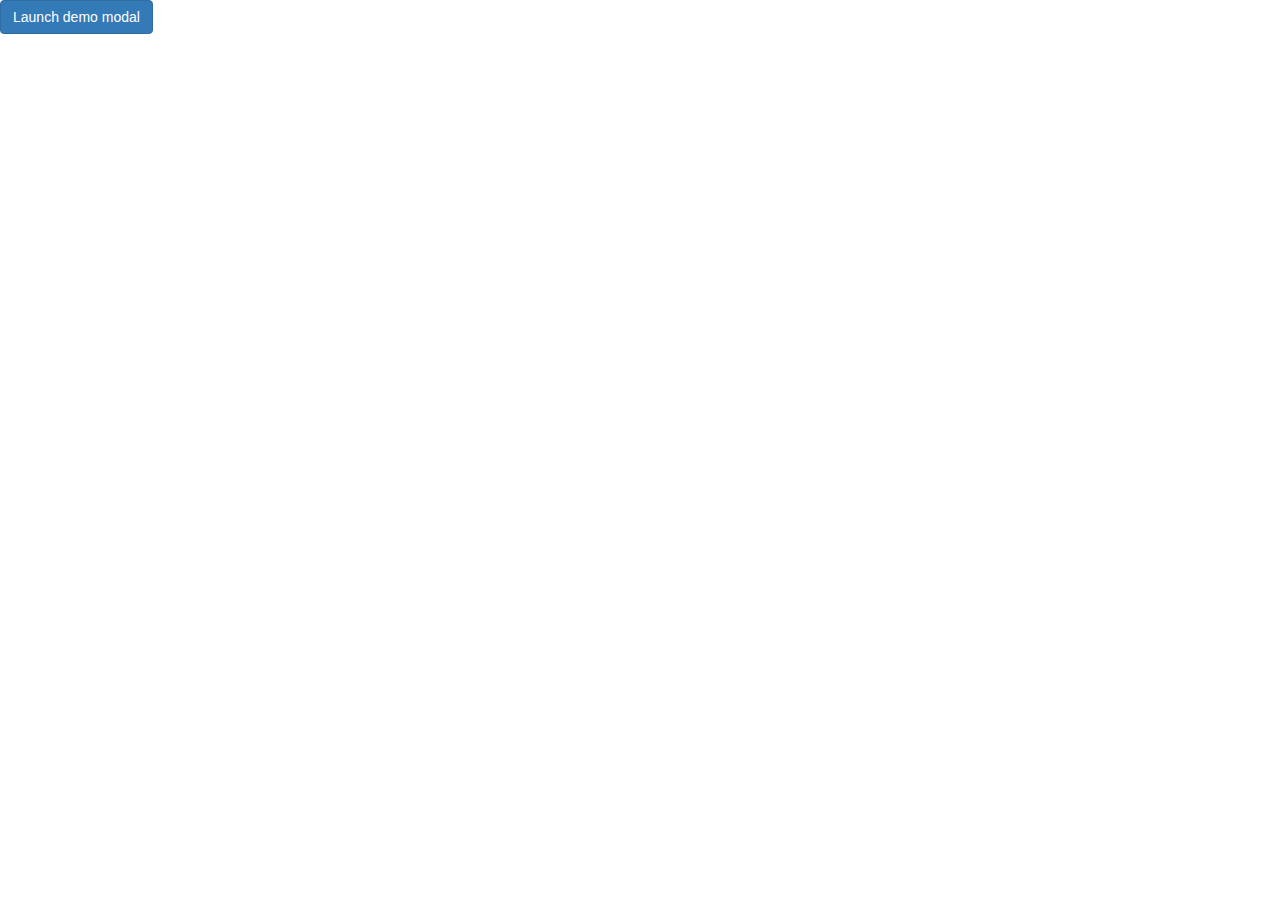
<file: modal_popup/index.html>
<!DOCTYPE html>
<html lang="en">
<head>
    <meta charset="UTF-8">
    <meta http-equiv="X-UA-Compatible" content="IE=edge">
    <meta name="viewport" content="width=device-width, initial-scale=1.0">
    <title>Document</title>
    <link rel="stylesheet" href="https://maxcdn.bootstrapcdn.com/bootstrap/3.4.1/css/bootstrap.min.css">
  <script src="https://ajax.googleapis.com/ajax/libs/jquery/3.6.3/jquery.min.js"></script>
  <script src="https://maxcdn.bootstrapcdn.com/bootstrap/3.4.1/js/bootstrap.min.js"></script>
</head>
<body>
  <!-- Button trigger modal -->
<button type="button" class="btn btn-primary" data-toggle="modal" data-target="#exampleModal">
    Launch demo modal
  </button>
  
  <!-- Modal -->
  <div class="modal fade" id="exampleModal" tabindex="-1" role="dialog" aria-labelledby="exampleModalLabel" aria-hidden="true">
    <div class="modal-dialog" role="document">
      <div class="modal-content">
        <div class="modal-header">
          <h5 class="modal-title" id="exampleModalLabel">Modal title</h5>
          <button type="button" class="close" data-dismiss="modal" aria-label="Close">
            <span aria-hidden="true">&times;</span>
          </button>
        </div>
        <div class="modal-body">
          Modal content goes here...
        </div>
        <div class="modal-footer">
          <button type="button" class="btn btn-secondary" data-dismiss="modal">Close</button>
          <button type="button" class="btn btn-primary">Save changes</button>
        </div>
      </div>
    </div>
  </div>
  
</body>
</html>
</file>
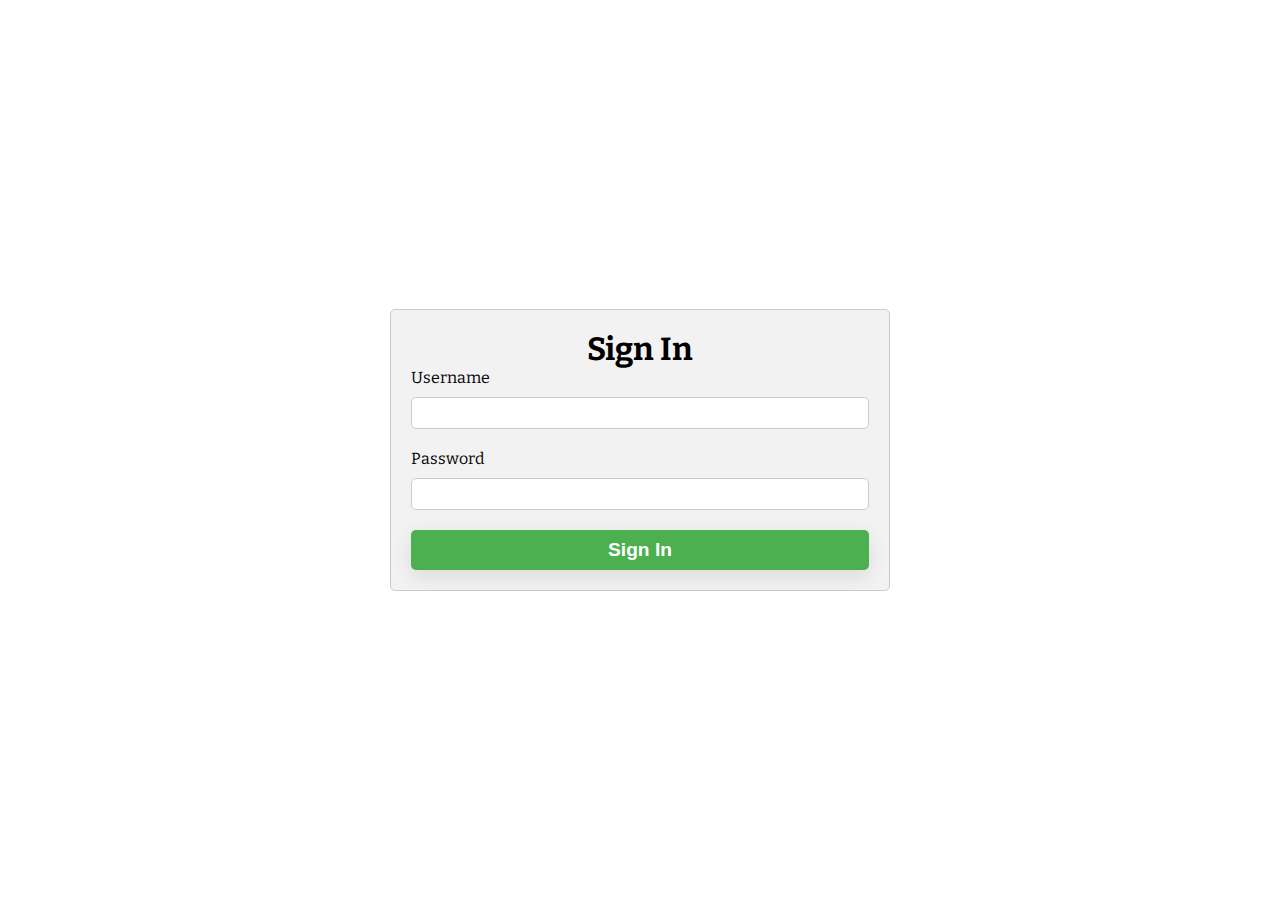
<file: signIn_signUp/SignIn.html>
<!DOCTYPE html>
<html lang="en">
<head>
    <meta charset="UTF-8">
    <meta http-equiv="X-UA-Compatible" content="IE=edge">
    <meta name="viewport" content="width=device-width, initial-scale=1.0">
    <title>Document</title>
    <link rel="stylesheet" href="signIn.css">
</head>
<body class="bg">

  <div class="center">
    <div class="container">
        <h1>Sign In</h1>
        <form>
          <label for="username">Username</label>
          <input type="text" id="username" name="username">
  
          <label for="password">Password</label>
          <input type="password" id="password" name="password">
          <div class="contain-button">
            <button type="submit" class="button-35" role="button" id="btnSubmit">Sign In</button>
          </div>
        </form>
        <button class="button-35" role="button" id="hellobtn" onclick="navigate()">Sign Up</button>
      </div>
</div>

   
</body>
<script src="signIn.js"></script>
</html>
</file>
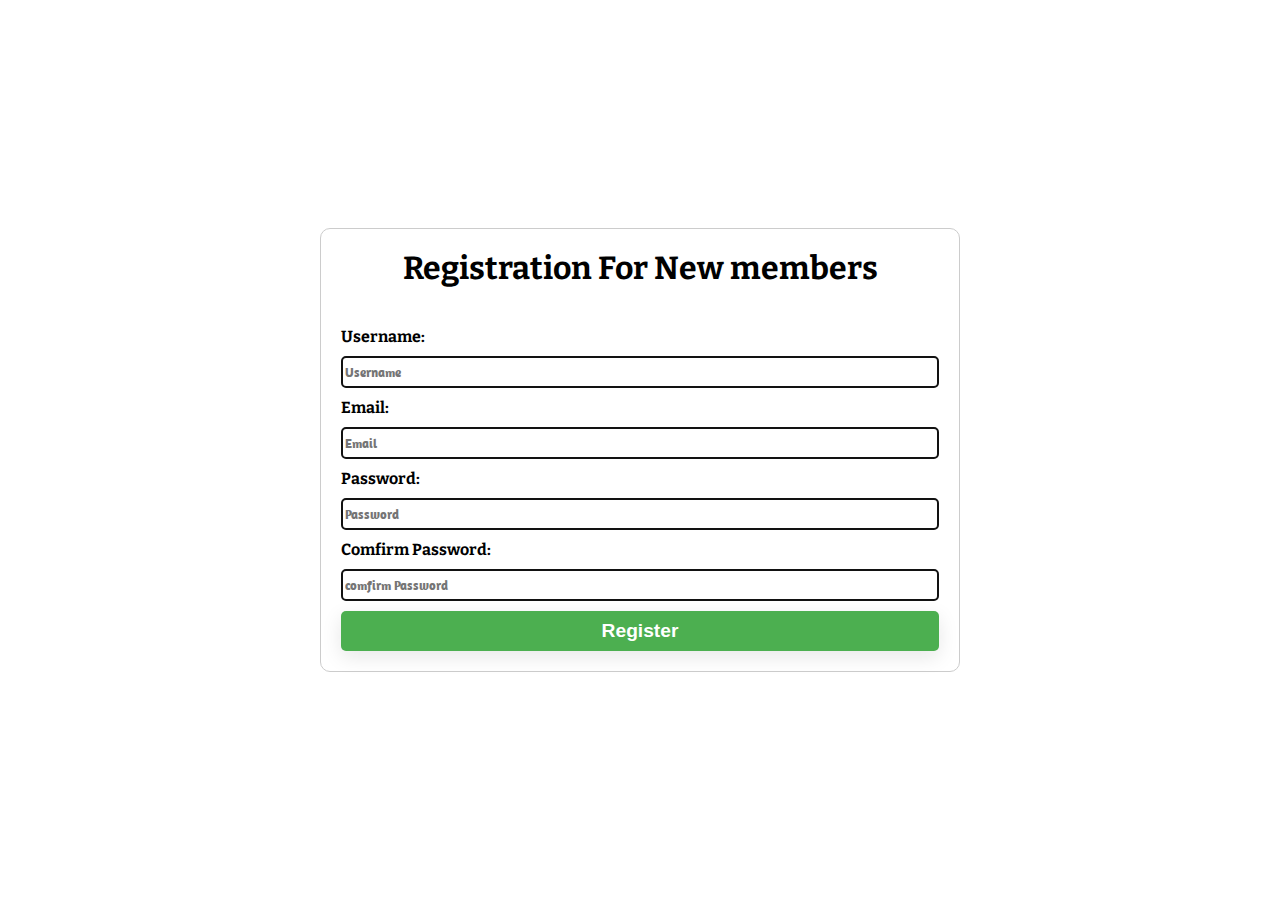
<file: signIn_signUp/signUp.html>
<!DOCTYPE html>
<html lang="en">
<head>
    <meta charset="UTF-8">
    <meta http-equiv="X-UA-Compatible" content="IE=edge">
    <meta name="viewport" content="width=device-width, initial-scale=1.0">
    <title>Register Page</title>
    <link rel="stylesheet" href="signUp.css">
</head>
<body>
  <div class="containAllContent">
    <div class="container-SignUp">
      <h1>Registration For New members</h1>
      <h6></h6>
      <form class="content">
        <label for="username">Username:</label>
        <input  type="text" id="username" name="username" placeholder="Username" required>

        <label for="email">Email:</label>
        <input  type="email" id="email" name="email" placeholder="Email" required>

        <label for="password">Password:</label>
        <input type="password" id="password" name="password" placeholder="Password" required>

        <label for="password">Comfirm Password:</label>
        <input type="password" id="compassword" name="password" placeholder="comfirm Password " required>

        <button class="button-35" id="submition" type="submit">Register</button>
      </form>
      <h5 id="alert" ></h5>
    </div>
  </div>
    
</body>
<script src="signUp.js"></script>
</html>
</file>
<file: signIn_signUp/signIn.css>
@import url('https://fonts.googleapis.com/css2?family=Bitter&family=Lobster+Two:ital@1&family=Phudu&display=swap');

*{
  margin: 0px;
  padding: 0px;
  box-sizing: border-box;
  list-style-type: none;
  font-family: 'Bitter', serif;
}

.center {
    width: 100vw;
    height: 100vh;
    display: flex;
    justify-content: center;
    align-items: center;
}
.container {
  display: flex;
  flex-direction: column;
    width: 500px;
    max-height: 500px;
    margin: 0 auto;
    padding: 20px;
    border: 1px solid #ccc;
    border-radius: 5px;
    background-color: #f2f2f2;
  }
  
  h1 {
    text-align: center;
  }
  
  label {
    display: block;
    margin-bottom: 10px;
  }
  
  input[type="text"], input[type="password"] {
    width: 100%;
    padding: 10px;
    margin-bottom: 20px;
    border: 1px solid #ccc;
    border-radius: 5px;
    box-sizing: border-box;
  }
  
  .contain-button{
    display: flex;
    justify-content: center;
    align-items: center;
  }

  button[type="submit"] {
    background-color: #4CAF50;
    color: white;
    padding: 10px 20px;
    border: none;
    border-radius: 5px;
    cursor: pointer;
   
  }

.button-35 {
  align-items: center;
  background-color: #fff;
  border-radius: 12px;
  box-shadow: transparent 0 0 0 3px,rgba(18, 18, 18, .1) 0 6px 20px;
  box-sizing: border-box;
  color: #121212;
  cursor: pointer;
  display: inline-flex;
  flex: 1 1 auto;
  font-family: Inter,sans-serif;
  font-size: 1.2rem;
  font-weight: 700;
  justify-content: center;
  line-height: 1;
  margin: 0;
  outline: none;
  padding: 1rem 1.2rem;
  text-align: center;
  text-decoration: none;
  transition: box-shadow .2s,-webkit-box-shadow .2s;
  white-space: nowrap;
  border: 0;
  user-select: none;
  -webkit-user-select: none;
  touch-action: manipulation;
}

.button-35:hover {
  box-shadow: #121212 0 0 0 3px, transparent 0 0 0 0;
}
#hellobtn{
  margin-top: 10px;
}

input {
  padding: 2px;
  border: #121212 solid 2px;
  border-radius: 5px;
  color: #000;
  font-weight:bold ;
  height: 2rem;
  font-family: 'Amaranth', sans-serif;
}
</file>
<file: signIn_signUp/signUp.css>
@import url("https://fonts.googleapis.com/css2?family=Bitter&family=Lobster+Two:ital@1&family=Phudu&display=swap");
@import url('https://fonts.googleapis.com/css2?family=Amaranth:ital@1&display=swap');

* {
  margin: 0px;
  padding: 0px;
  box-sizing: border-box;
  list-style-type: none;
  font-family: "Bitter", serif;
}
.containAllContent{
  height: 100vh;
  display: flex;
  justify-content: center;
  align-items: center;
}
.container-SignUp {
  width: 40rem;
  display: flex;
  flex-direction: column;
  justify-content: space-evenly;
  height: fit-content;
  margin: 0 auto;
  padding: 20px;
  border: 1px solid #ccc;
  background-color: #b8b7b7;
  border-radius: 10px;
}

h1 {
  text-align: center;
  margin-bottom: 40px;
}
label{
  font-weight: bold;
}
label,
input {
  display: block;
  width: 100%;
  margin-bottom: 10px;
}

button[type="submit"] {
  display: block;
  width: 100%;
  padding: 10px;
  background-color: #4CAF50;
  color: #fff;
  border: none;
  border-radius: 5px;
  cursor: pointer;
}

.button-35 {
  align-items: center;
  background-color: #fff;
  border-radius: 12px;
  box-shadow: transparent 0 0 0 3px,rgba(18, 18, 18, .1) 0 6px 20px;
  box-sizing: border-box;
  color: #121212;
  cursor: pointer;
  display: inline-flex;
  flex: 1 1 auto;
  font-family: Inter,sans-serif;
  font-size: 1.2rem;
  font-weight: 700;
  justify-content: center;
  line-height: 1;
  margin: 0;
  outline: none;
  padding: 1rem 1.2rem;
  text-align: center;
  text-decoration: none;
  transition: box-shadow .2s,-webkit-box-shadow .2s;
  white-space: nowrap;
  border: 0;
  user-select: none;
  -webkit-user-select: none;
  touch-action: manipulation;
}

.button-35:hover {
  box-shadow: #121212 0 0 0 3px, transparent 0 0 0 0;
}

.container-SignUp {
  background-color: white;
}

input {
  padding: 2px;
  border: #121212 solid 2px;
  border-radius: 5px;
  color: #000;
  font-weight:bold ;
  height: 2rem;
  font-family: 'Amaranth', sans-serif;
}
</file>
